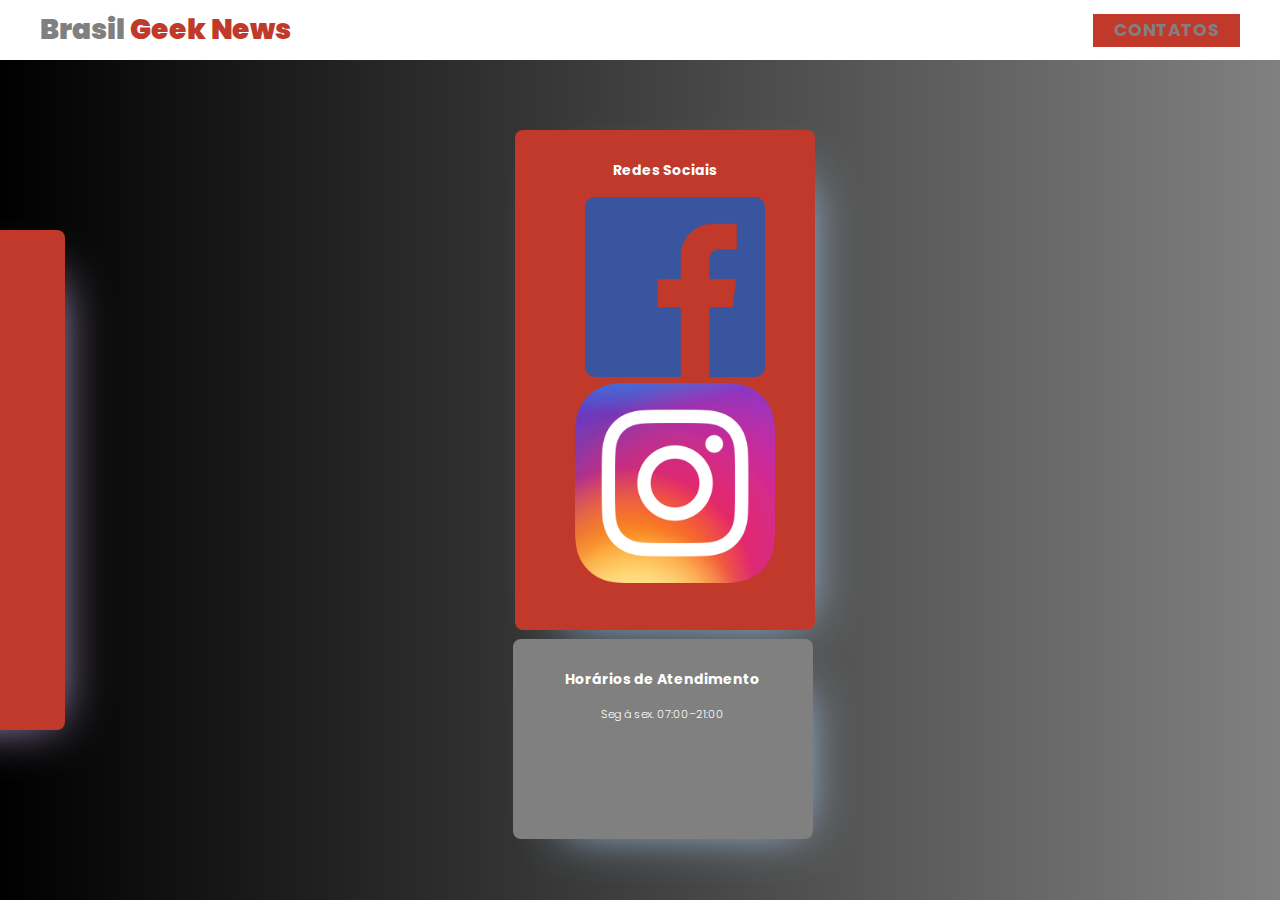
<file: Contatos.html>
<!DOCTYPE html>
<html>
  <head>
    <meta charset="utf-8">
    <meta name="viewport" content="width=device-width">
    <title>Contatos</title>

    <link rel="preconnect" href="https://fonts.googleapis.com">
<link rel="preconnect" href="https://fonts.gstatic.com" crossorigin>
<link href="https://fonts.googleapis.com/css2?family=Poppins:wght@300;400;500;600&display=swap" rel="stylesheet">

    <link href="sobrenós.css" rel="stylesheet" type="text/css" />
  </head>
  <body>

  

    <!-- NAV -->
    <div class="nav-wrapper">
      <div class="container">
        <div class="nav">
          <a href="index.html" class="logo">
           </i>Brasil <span class="main-color">Geek News</span>
          </a>
  
          <ul class="nav-menu" id="nav-menu">
             
              
              </li>
          </ul>
          <br>
          <br>
          <br>
          <br>

 <a href="#" class="btn btn-hover">
                 <span>Contatos</span>
                </a>
</div> </div> </div>


 <main class="cards">
 

        <section class="card contact" style=" width: 400px; height: 900px; margin-top: 150px; margin-left: 20px; margin-left: 400px;">
            </div>
            
            <h3 style="color: white;">E-mails</h3>
            <br>
            <br>
            <br>
            <span style="color:white; "> BGNparticular@hotmail.com
BrasilGeekNews@hotmail.com
BGNreclamacoes@outlook.com
BrasilGeekNews@gmail.com
BrasilGeekNewsfeedback@hotmail.com</span>
           
        </section>




  
        <section class="card shop" style="width: 300px; height: 1000px; margin-top: 50px; margin-left: 450px; margin-right: 0px;">
            <div class="icon">
              
            </div>
            <center>
            <h3 style="color: white;"> Redes Sociais</h3>
 <img src="facebook2.png" alt="face" style=" border-radius: 10px; width: 180px;">
        <img src="instagram2.png" alt="insta" style=" border-radius: 0; width: 200px;">
         


 
        <section class="card shop" style= " background: gray; width: 300px; height: 200px; margin-top: 50px; margin-left:-5px; margin-right: 0px;">
          <h3 style="color: white;"> Horários de Atendimento</h3>
          <span style="color:white;"> Seg á sex.
07:00–21:00</span>
            <div class="icon">





            </center>
        </section>



        <section class="card about" style="width: 400px; height: 900px; margin-top: 150px; margin-right:300px; margin-left: 500px">
             
            </div>
            <h3 style="color: white;">Telefones</h3>
            <br>
            <br>
            <br>
            <span style="color: white;">(14) 3022-4976 <br>
(14) 99726-3486<br>
(14) 3022-5759<br>
(14) 9875-5922<br>
(14) 3025-3922<br>
(14) 99379-3791</span>
           
        </section>

    </main>






  </dy>
</file>
<file: sobrenós.css>
*{
    margin: 0;
    padding: 0;
    box-sizing: border-box;
    font-family: "Poppins", sans-serif;
}


img{
  border-radius: 50%;
  width: 300px;
  margin-left: 20px;
 

  
}


div.imgs{
   display: flex;
    padding-left: 400px;
    padding-right: 500px;
    margin-top: 100px;
    margin-bottom: 100px;
    margin-left: 32px;
}

body{
  background: linear-gradient(to right, black, gray);
    height: 100%;
    width: 100%;

    display: flex;
    justify-content: center;
    align-items: center;

}
main.cards {
    display: flex;
    padding-top: 20px;
    padding-left: 500px;
    padding-right: 500px;
    
}

main.cards section.card {
    display: flex;
    flex-direction: column;
    align-items: center;
    text-align: center;
    background: #c0392b;
    padding: 1rem 1.5rem;
    border-radius: 8px;
    max-height: 500px;
    margin-left: 50px;
    margin-top: 2px;
    color: gray;
    height: 300px ;
}

main.cards section.card:first-child {
    margin-left: 0;
}

main.cards section.card .icon {
    width: 64px;
    height: 64px;
}

main.cards section.card img {
    width: 100%;
}

main.cards section.card h3 {
    font-size: 100%;
    margin: 16px 0;
}

main.cards section.card span {
    font-weight: 300;
    max-width: 240px;
    font-size: 80%;
    margin-bottom: 16px;
    
}

main.cards section.card button {
    padding: 0.5rem 1rem;
    text-transform: uppercase;
    border-radius: 32px;
    border: 0;
    cursor: pointer;
    font-size: 80%;
    font-weight: 500;
    color: #fff;
    margin-bottom: 16px 0;
}

main.cards section.card.contact button {
    background: linear-gradient(to right, #9F66FF, #DFCBFF);
}
main.cards section.card.shop button {
    background: linear-gradient(to right, #3E8AFF, #BBDEFF);
}
main.cards section.card.about button {
    background: linear-gradient(to right, #FE5F8F, #FFC7D9);
}

main.cards section.card.contact {
    box-shadow: 20px 20px 50px -30px #DBC4FF;
}
main.cards section.card.shop {
    box-shadow: 20px 20px 50px -30px #AFD6FF;
}
main.cards section.card.about {
    box-shadow: 20px 20px 50px -30px #FFC1D5;
}

@media screen and (max-width: 720px) {
    main.cards {
        flex-direction: column;
    }

    main.cards section.card {
        margin-left: 0;
        margin-bottom: 32px;
    }

    main.cards section.card:last-child {
        margin-bottom: 0;
    }

    main.cards section.card button {
        font-size: 70%;
    }

}
:root{
  --main-color: #c0392b;
  --body-bg: #181616;
  --box-bg: #221f1f;
  --text-color: gray;
  

  --nav-height: 60px;
  --space-top: 30px;
}

*{
  padding: 0;
  margin: 0;
  box-sizing: border-box;
}

html{
  font-size: 16px;
}

body{
  font-family: Arial, Helvetica, sans-serif;
  background-color: var(--body-bg);
  color: var(--text-color);
  padding-top: var(--nav-height);
}

a{
  text-decoration: none;
  color: unset;
}

img{
  max-width: 100%;
}

.main-color{
  color: var(--main-color);
}

.container{
  max-width: 1920px;
  padding: 0 40px;
  margin: auto;
}

.overlay{
  position: absolute;
  top: 0;
  right: 0;
  bottom: 0;
  left: 0;
  background-color: rgba(0, 0, 0, 0.5);
}

.nav-wrapper{
  position: fixed;
  top: 0;
  left: 0;
  width: 100%;
  z-index: 99;
  background-color: white;
}

.nav{
  display: flex;
  align-items: center;
  justify-content: space-between;
  color: var(--text-color);
  height: var(--nav-height);
}

.nav a{
  color: var(--text-color);
}

.logo{
  font-size: 2rem;
  font-weight: 900;
}

.nav-menu{
  list-style-type: none;
  display: flex;
  align-items: center;
  padding: 0 20px;
}

.nav-menu li ~ li{
  margin-left: 50px;
}

.nav-menu a{
  text-transform: uppercase;
  font-weight: 700;
}

.nav-menu a:hover{
  color: var(--main-color);
}

.nav-menu a.btn:hover, 
a.logo:hover,
a.movie-item:hover{
  color: unset;
}

.btn{
  color: #ffffff;
  padding: .25rem 1.5rem;
  text-transform: uppercase;
  font-size: 1.25rem;
  font-weight: 700;
  display: inline-flex;
  position: relative;
  align-items: center;
}

.btn-hover::before{
  z-index: 1;
  content: "           ";
  position: absolute;
  top: 0;
  left: 0;
  width: 100%;
  height: 100%;
  background-color: var(--main-color);
  transition: .3s ease-in-out;
  
}

.btn-hover:hover::before{
  width: 100%;
}

.btn i,
.btn span{
  z-index: 1;
}

.btn i{
  margin-right: 1rem;
}

.hamburguer-menu{
  --size: 30px;
  height: var(--size);
  width: var(--size);
  cursor: pointer;
  z-index: 101;
  position: relative;
  display: none;
  align-items: center;
}

.hamburguer{
  position: relative;
}

.hamburguer,
.hamburguer::before,
.hamburguer::after{
  width: var(--size);
  height: 3px;
  border-radius: .5rem;
  background-color: var(--text-color);
  transition: .4s;
}

.hamburguer::before,
.hamburguer::after{
  content: "";
  position: absolute;
  left: 0;
}

.hamburguer::before{
  top: -10px;
}

.hamburguer::after{
  bottom: -10px;
}

.hamburguer-menu.active .hamburguer{
  background-color: transparent;
}

.hamburguer-menu.active .hamburguer::before{
  transform-origin: top left;
  transform: rotate(45deg);
  left: 6px;
}

.hamburguer-menu.active .hamburguer::after{
  transform-origin: bottom left;
  transform: rotate(-45deg);
  left: 6px;
}

.hero-slide-item{
  padding-top: 40%;
  position: relative;
  overflow: hidden;
}

.hero-slide-item img{
  width: 100%;
  position: absolute;
  top: 0;
  left: 0;
}

.hero-slide-item-content{
  position: absolute;
  top: 0;
  left: 0;
  width: 100%;
  height: 100%;
  color: var(--text-color);
  display: flex;
}

.item-content-wraper{
  padding-left: 5rem;
  width: 40%;
  background-color: rgba(0, 0, 0, 0.8);
  display: flex;
  flex-direction: column;
  justify-content: center;
  position: relative;
}

.item-content-wraper::before{
  content: "";
  position: absolute;
  top: 0;
  left: 100%;
  width: 50%;
  height: 100%;
  background: linear-gradient(to right, rgba(0, 0, 0, 0.8), rgba(0, 0, 0, 0));
}

.item-content-title{
  font-size: 5rem;
  line-height: 5rem;
  font-weight: 900;
}

.movie-infos{
  display: flex;
  align-items: center;
  flex-wrap: wrap;
  margin-top: calc(var(--space-top) / 2);
}

.movie-info{
  display: flex;
  align-items: center;
  font-size: 0.8rem;
  font-weight: 600;
}

.movie-info span{
  margin-left: 5px;
}

.movie-info i{
  color: var(--main-color);
}

.item-content-description{
  font-size: 1.15rem;
  margin-top: var(--space-top);
  line-height: 1.5rem;
}

.movie-info ~ .movie-info{
  margin-left: 5px;
}

.item-action{
  margin-top: var(--space-top);
}

.carousel-nav-center{
  position: relative;
}

.carousel-nav-center .owl-nav button i{ /* Botão slide*/
  font-size: 3rem;
}

.carousel-nav-center .owl-nav button{
  position: absolute;
  top: 50%;
  transform: translateY(-50%);
}

.carousel-nav-center .owl-nav .owl-prev{ /*botão esquerdo*/
  position: absolute;
  left: 5px;
}

.carousel-nav-center .owl-nav .owl-next{ /*botão direito*/
  position: absolute;
  right: 5px;
}

.owl-nav button{
  border: none;
  outline: none;
}

.owl-nav button i{  /* borda do botão */
  background-color: rgba(0, 0, 0, 0.6);
  border-radius: 50%;
}

.owl-nav button:hover i{  /*Borda do botão*/
  color: var(--main-color)
}

.top-down{
  transform: translateY(-50px);
  visibility: hidden;
  opacity: 0;
  transition: 0.5s ease-in-out;
}

.delay-2{
  transition-delay: 0.2s;
}

.delay-4{
  transition-delay: 0.4s;
}

.delay-6{
  transition-delay: 0.6s;
}

.delay-8{
  transition-delay: 0.8s;
}

.owl-item.active .top-down{
  transform: translateY(0);
  visibility: visible;
  opacity: 1;
}

.movie-item{
  display: block;
  position: relative;
  overflow: hidden;
  padding-top: 140%;
  cursor: pointer;
}

.movie-item img{
  position: absolute;
  top: 0;
  left: 0;
  width: 100%;
  transition: tranform 0.3s linear;
}

.movie-item:hover img{
  transform: scale(1.2);
}

.movie-item-content{
  position: absolute;
  bottom: 0;
  left: 0;
  width: 100%;
  padding: 5px;
  background-color: rgba(0, 0, 0, 0.8)
}

.movie-item-content::before{
  content: "";
  position: absolute;
  bottom: 100%;
  left: 0;
  width: 100%;
  height: 100px;
  background: linear-gradient(to top, rgba(0, 0, 0, 0.8), rgba(0, 0, 0, 0));
}

.movie-item-title{
  color: var(--text-color);
  font-size: 1.5rem;
  position: relative;
  font-weight: 700;
}

.section{
  padding-top: 80px;
}

.section-header{
  margin-bottom: 30px;
  padding-left: 20px;
  text-transform: uppercase;
  font-size: 1.5rem;
  font-weight: 700;
  border-left: 4px solid var(--main-color);
  display: flex;
  align-items: center;
}

/*Responsividade */

@media only screen and (max-width: 1280px){
  html{
    font-size: 14px;
  }

  .hero-slide-item{
    padding-top: 50%;
  }

  .item-content-wraper{
    width: 50%;
  }
}

@media only screen and (max-width: 850px){
  html{
    font-size: 12px
  }

  .hero-slide-item{
    height: max-content;
    padding-top: unset;
  }

  .item-content-wraper{
    width: 100%;
    height: 100%;
    padding-bottom: 20px;
    padding-right: 5rem;
    background-color: rgba(0, 0, 0, 0.2);
  }

  .hero-slide-item-content{
    position: relative;
  }

  .hero-slide-item img{
    height: 100%;
  }

  .item-content-title{
    font-size: 3rem;
  }

  .hamburguer-menu{
    display: grid; 
  }

  .nav-menu{
    /*display: none;*/
    position: absolute;
    top: 100%;
    left: -100%;
    background-color: #000000;
    flex-direction: column;
    width: 100vh;
    padding: 20px;
    transition: .3s ease-in-out;
  }

  .nav-menu li{
    margin: 10px 30px;
  }

  .nav-menu.active{
    left: 0;
  }
}



.icon-home {
  width: 48px;
  height: 48px;
  position: relative;
  overflow: hidden;
  margin-left: 5px;
  margin-bottom: 20px;
  margin-right: 5px;
}

.icon-home .home-chimney {
  width: 12%;
  height: 18%;
  position: absolute;
  left: 20%;
  top: 21%;
  background-color: #000;
  border-bottom-left-radius: 10%;
  border-bottom-right-radius: 10%;
}

.icon-home .home-roof-container {
  width: 60%;
  height: 60%;
  position: absolute;
  left: 50%;
  margin-left: -30%;
  top: 20%;
  -webkit-transform: rotate(45deg);
  -moz-transform: rotate(45deg);
  -ms-transform: rotate(45deg);
  transform: rotate(45deg); 
  overflow: hidden;
}

.icon-home .home-roof-left {
  width: 100%;
  height: 100%;
  position: absolute;
  background-color:white ;
  left: -84%;
}

.icon-home .home-roof-right {
  width: 100%;
  height: 100%;
  position: absolute;
  background-color: white ;
  top: -84%;
  -webkit-transform: rotate(90deg);
  -moz-transform: rotate(90deg);
  -ms-transform: rotate(90deg);
  transform: rotate(90deg); 
}

.icon-home .home-body {
  width: 60%;
  height: 70%;
  position: absolute;
  left: 50%;
  margin-left: -30%;
  bottom: 10%;
  background-color:white ;
}

.icon-home .home-roof-cut-left {
  width: 60%;
  height: 70%;
  position: absolute;
  left: -8%;
  bottom: 55%;
  background-color:#181616;
  -webkit-transform: rotate(45deg);
  -moz-transform: rotate(45deg);
  -ms-transform: rotate(45deg);
  transform: rotate(45deg); 
}

.icon-home .home-roof-cut-right {
  width: 60%;
  height: 70%;
  position: absolute;
  right: -8%;
  bottom: 55%;
  background-color:#181616;
  -webkit-transform: rotate(-45deg);
  -moz-transform: rotate(-45deg);
  -ms-transform: rotate(-45deg);
  transform: rotate(-45deg); 
}

.icon-home .home-door {
  width: 22%;
  height: 38%;
  position: absolute;
  left: 50%;
  margin-left: -11%;
  bottom: 00%;
  background-color: #181616;
  border-radius: 15%;
}



main.container {
   background:#c0392b ;
   max-width: 1700px ;
   /*min-height: 50vh;*/
   padding: 20ren;
   box-shadow: 5px, 5px, 15px, rgba(0,0,0 0.2);
   margin: 20px;
   margin-bottom:-155px;
   height: 500px ;
   width: 1250px;
   border-radius: 8px;
}


main h2 {
   font-weight: 600;
   margin: 20px;
   position: center;

}



main h2::before {
content: 'ㅤﾠㅤㅤㅤㅤㅤㅤㅤㅤㅤ';
position: center;
height: 8px;
bottom: 10px;
left: 0;
border-radius: 8px;
background: linear-gradient(45deg, #F0E68C, 	#DCDCDC );}
</file>
